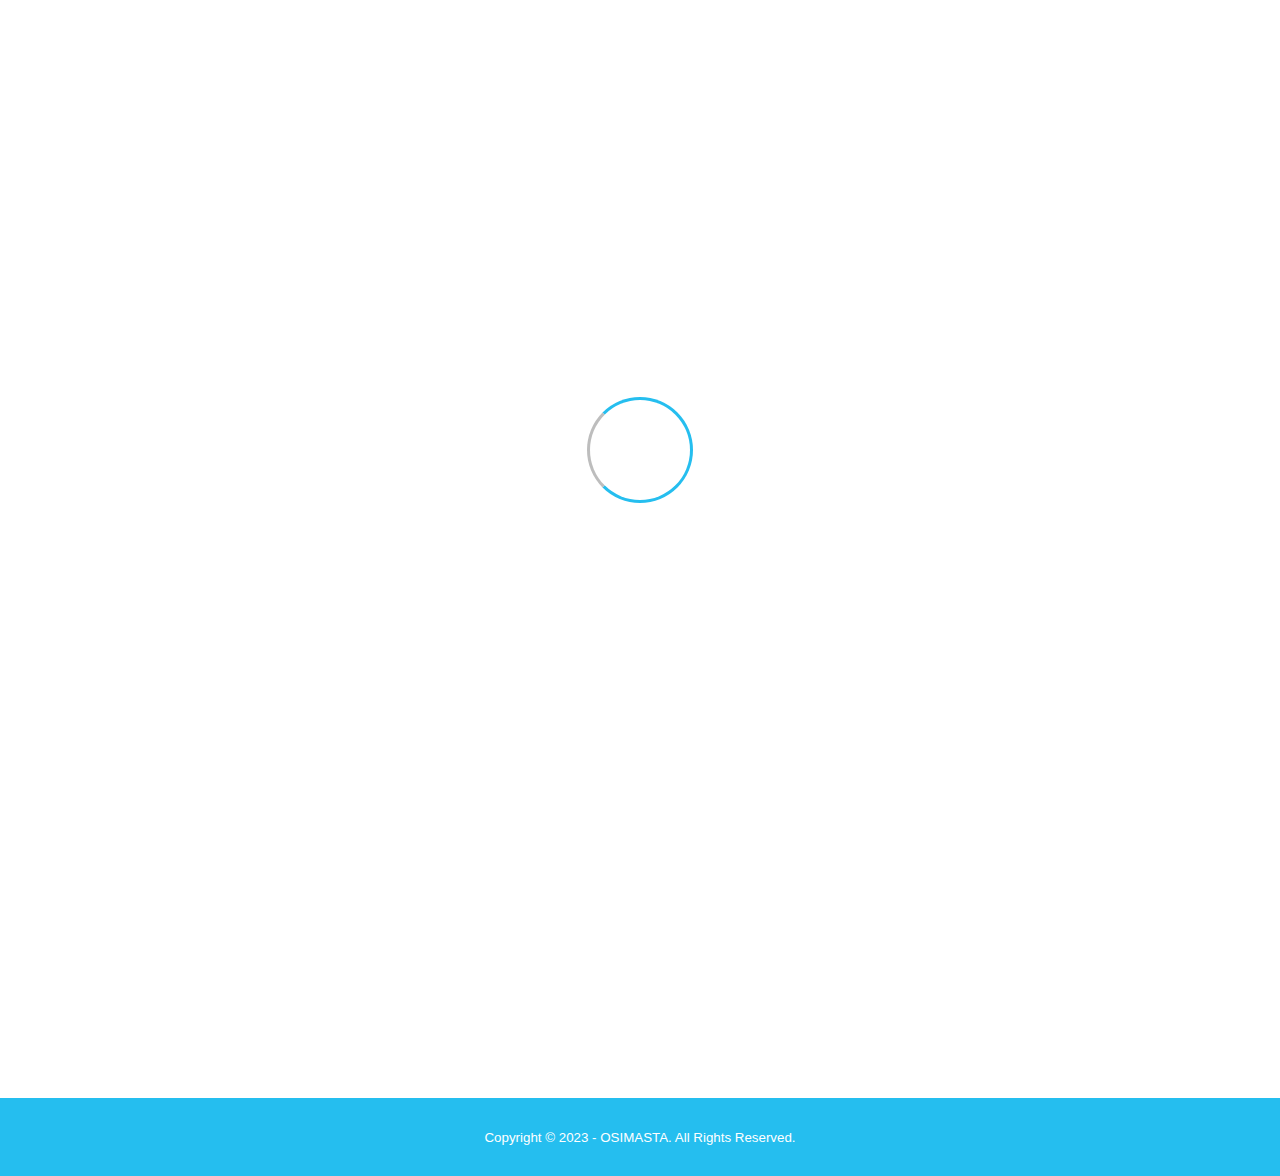
<file: Contactperson.html>
<!DOCTYPE html>
<html>
<head>
    <meta charset="utf-8">
    <meta name="viewport" content="width=device-width, initial-scale=1">
    <title>PENDAFTARAN OSIMASTA</title>
    <link rel="stylesheet" type="text/css" href="CSS/Style.css">
    <link rel="stylesheet" type="text/css" href="https://cdnjs.cloudflare.com/ajax/libs/font-awesome/6.2.1/css/all.min.css">
    <script src="https://code.jquery.com/jquery-3.6.3.min.js" integrity="sha256-pvPw+upLPUjgMXY0G+8O0xUf+/Im1MZjXxxgOcBQBXU=" crossorigin="anonymous"></script>
</head>
<body>

    <!--Loader-->
    <div class="bgloader">
        <div class="loader"></div>
    </div>

    <!-- Header -->
    <div class="medsos">
        <div class="container">
            <ul>
                <li><a href="https://instagram.com/osissmapta?igshid=MDM4ZDc5MmU="><i class="fa-brands fa-instagram"></i> Instagram OSIS</a></li>
                <li><a href="https://instagram.com/osimasta.2022?igshid=MDM4ZDc5MmU="><i class="fa-brands fa-instagram"></i> Instagram OSIMASTA</a></li>
                <li><a href="https://www.tiktok.com/@osissmapta?_t=8ZUJuQePTyD&_r=1"><i class="fa-brands fa-tiktok"></i> Tiktok OSIS</a></li>
                <li><a href="https://www.facebook.com/OSIS-Smapta-280213849143812/?mibextid=ZbWKwL"><i class="fa-brands fa-facebook"></i> Facebook OSIS</a></li>
                <li><a href="https://youtube.com/@osissmapta5804"><i class="fa-brands fa-youtube"></i> Youtube OSIS</a></li>
            </ul>
        </div>
    </div>
    <header>
        <div class="container">
            <h1><img src="Img/Logo Smapta.png" height="30px">     <img src="Img/Logo OSIS.png" height="30px">     <a href="Index.html">OSIMASTA</a></h1>
            <ul>
                <li><a href="Index.html">HOME</a></li>
                <li><a href="Osimasta.html">OSIMASTA</a></li>
                <li><a href="Storytelling.html">STORY TELLING</a></li>
                <li><a href="Pameranseni.html">PAMERAN SENI</a></li>
                <li class="active"><a href="Contactperson.html">CONTACT PERSON</a></li>
            </ul>
        </div>
    </header>

    <!-- Label -->
    <section class="label">
        <div class="container">
            <p>HOME / CONTACT PERSON</p>
        </div>
    </section>

     <!-- Contact Person-->
     <section class="contactperson">
        <div class="container">
            <h3>OSIMASTA</h3>
                <p1><br>Nisa: +62 895 3641 33433</br></p1>
                <p1><br>Christina: +62 878 5186 3309</br></p1>
                <p1><br>Kane: +62 858 8922 1908</br></p1>
            <h3>STORY TELLING</h3>
                <p1><br>Shyfa: +62 812 1672 4093,</br></p1>
            <h3>PAMERAN SENI</h3>
                <p1><br>Devita: +62 812 3095 6277</br></p1>
            <h3>LOKASI</h3>
            <div class="box">
                <div class="col-1">
                    <h4>ALAMAT</h4>
                    <p>Jl. Penanggungan No.4, Bandar Lor, Kec. Mojoroto, Kota Kediri Prov. Jawa Timur</p>
                </div>
            </div>
            <iframe src="https://www.google.com/maps/embed?pb=!1m18!1m12!1m3!1d3952.77629223762!2d111.99797481406146!3d-7.813489379747373!2m3!1f0!2f0!3f0!3m2!1i1024!2i768!4f13.1!3m3!1m2!1s0x2e785720028f7975%3A0xb3b38d3c465b2462!2sSMA%20Negeri%207%20Kota%20Kediri!5e0!3m2!1sid!2sid!4v1675278610691!5m2!1sid!2sid" width="100%" height="450" style="border:0;" allowfullscreen="" loading="lazy" referrerpolicy="no-referrer-when-downgrade"></iframe>
        </div>
     </section>

     <!-- Footer -->
     <footer>
        <div class="container">
            <small>Copyright &copy; 2023 - OSIMASTA. All Rights Reserved.</small>
        </div>
     </footer>

     <script type="text/javascript">
        $(document).ready(function(){
            $(".bgloader").hide();
        })
     </script>

</body>
</html>
</file>
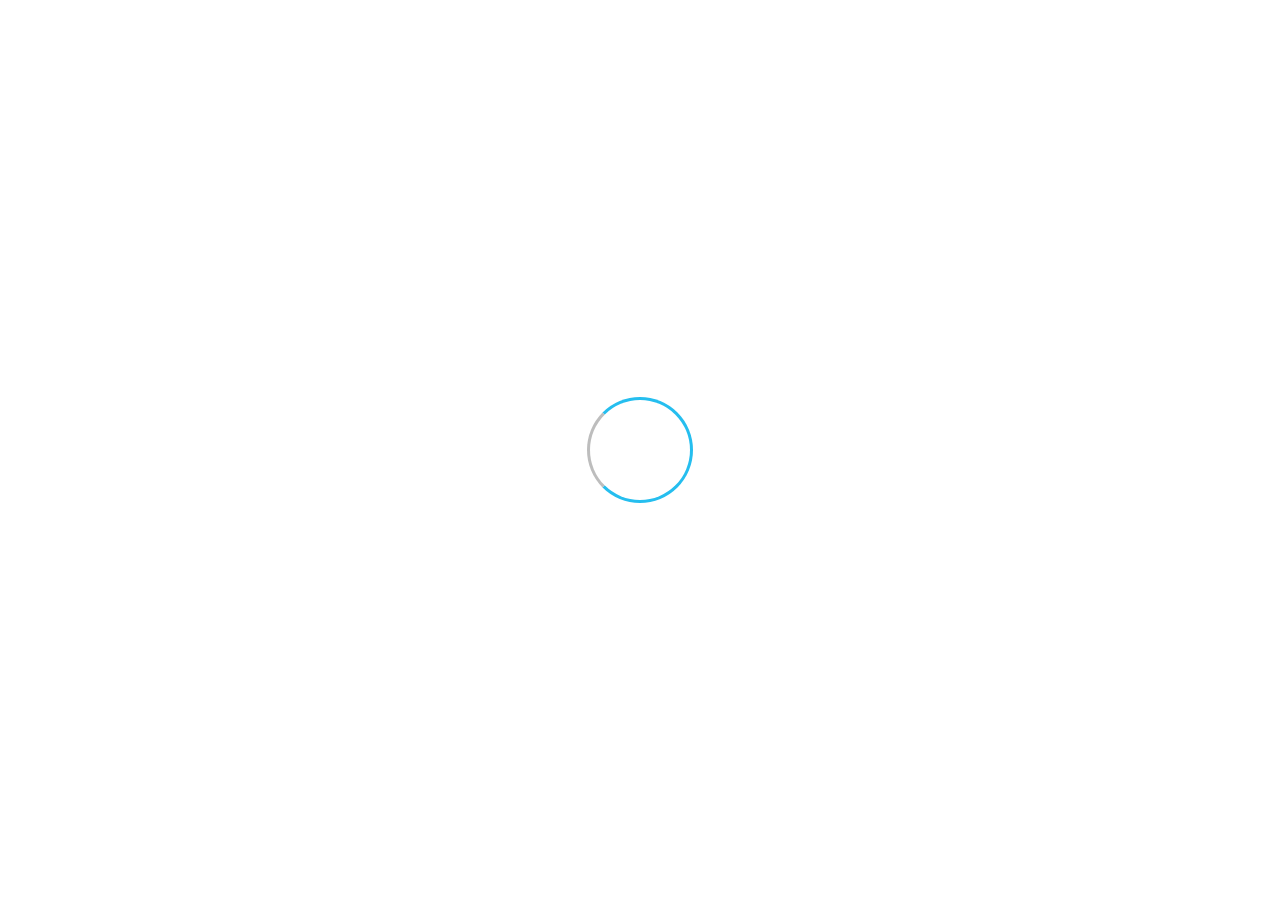
<file: Osimasta.html>
<!DOCTYPE html>
<html>
<head>
    <meta charset="utf-8">
    <meta name="viewport" content="width=device-width, initial-scale=1">
    <title>PENDAFTARAN OSIMASTA</title>
    <link rel="stylesheet" type="text/css" href="CSS/Style.css">
    <link rel="stylesheet" type="text/css" href="https://cdnjs.cloudflare.com/ajax/libs/font-awesome/6.2.1/css/all.min.css">
    <script src="https://code.jquery.com/jquery-3.6.3.min.js" integrity="sha256-pvPw+upLPUjgMXY0G+8O0xUf+/Im1MZjXxxgOcBQBXU=" crossorigin="anonymous"></script>
</head>
<body>

    <!--Loader-->
    <div class="bgloader">
        <div class="loader"></div>
    </div>

    <!-- Header -->
    <div class="medsos">
        <div class="container">
            <ul>
                <li><a href="https://instagram.com/osissmapta?igshid=MDM4ZDc5MmU="><i class="fa-brands fa-instagram"></i> Instagram OSIS</a></li>
                <li><a href="https://instagram.com/osimasta.2022?igshid=MDM4ZDc5MmU="><i class="fa-brands fa-instagram"></i> Instagram OSIMASTA</a></li>
                <li><a href="https://www.tiktok.com/@osissmapta?_t=8ZUJuQePTyD&_r=1"><i class="fa-brands fa-tiktok"></i> Tiktok OSIS</a></li>
                <li><a href="https://www.facebook.com/OSIS-Smapta-280213849143812/?mibextid=ZbWKwL"><i class="fa-brands fa-facebook"></i> Facebook OSIS</a></li>
                <li><a href="https://youtube.com/@osissmapta5804"><i class="fa-brands fa-youtube"></i> Youtube OSIS</a></li>
            </ul>
        </div>
    </div>
    <header>
        <div class="container">
            <h1><img src="Img/Logo Smapta.png" height="30px">     <img src="Img/Logo OSIS.png" height="30px">     <a href="Index.html">OSIMASTA</a></h1>
            <ul>
                <li><a href="Index.html">HOME</a></li>
                <li class="active"><a href="Osimasta.html">OSIMASTA</a></li>
                <li><a href="Storytelling.html">STORY TELLING</a></li>
                <li><a href="Pameranseni.html">PAMERAN SENI</a></li>
                <li><a href="Contactperson.html">CONTACT PERSON</a></li>
            </ul>
        </div>
    </header>

    <!-- Label -->
    <section class="label">
        <div class="container">
            <p>HOME / OSIMASTA</p>
        </div>
    </section>

    <!-- Osimasta -->
    <section class="osimasta">
        <div class="container">
            <h3>OSIMASTA</h3>
            <p>Halo para calon peserta <strong>OSIMASTA!</strong></p>
            <p><strong>JUKLAK OSIMASTA</strong></p>
            <p1>Untuk para calon peserta OSIMASTA diwajibkan untuk membaca juklak yang telah disediakan terlebih dahulu untuk memahami setiap persyaratan serta setiap ketentuan dalam lomba OSIMASTA.</p1>
            <p1>Untuk juklak OSIMASTA silahkan </p1>
            <p2><strong><a href="https://drive.google.com/file/d/1DywSCqmu2XGtFUXQRtFfB5pE969esuCZ/view?usp=drivesdk">KLIK DISINI</a></strong></p2>
            <p><strong>PENDAFTARAN OSIMASTA</strong></p>
            <p1>Untuk para calon peserta yang ingin mengikuti lomba OSIMASTA, Diwajibkan melakukan pendaftaran terlebih dahulu, sebelum melanjutkan ketahapan berikutnya.</p1>
            <p1>Untuk pendaftaran OSIMASTA silahkan </p1>
            <p2><strong><a href="https://docs.google.com/forms/d/e/1FAIpQLSdCsHyLkcuGLVXtp3QEYjrMA7uTKoRiJjpYTWmCpZqqv2DNgA/viewform?usp=sf_link">KLIK DISINI</a></strong></p2>
            <p><strong>CONTACT PERSON</strong></p>
            <p1><br>Nisa: +62 895 3641 33433</br></p1>
            <p1><br>Christina: +62 878 5186 3309</br></p1>
            <p1><br>Kane: +62 858 8922 1908</br></p1>
        </div>
    </section>

     <!-- Footer -->
     <footer>
        <div class="container">
            <small>Copyright &copy; 2023 - OSIMASTA. All Rights Reserved.</small>
        </div>
     </footer>

     <script type="text/javascript">
        $(document).ready(function(){
            $(".bgloader").hide();
        })
     </script>

</body>
</html>
</file>
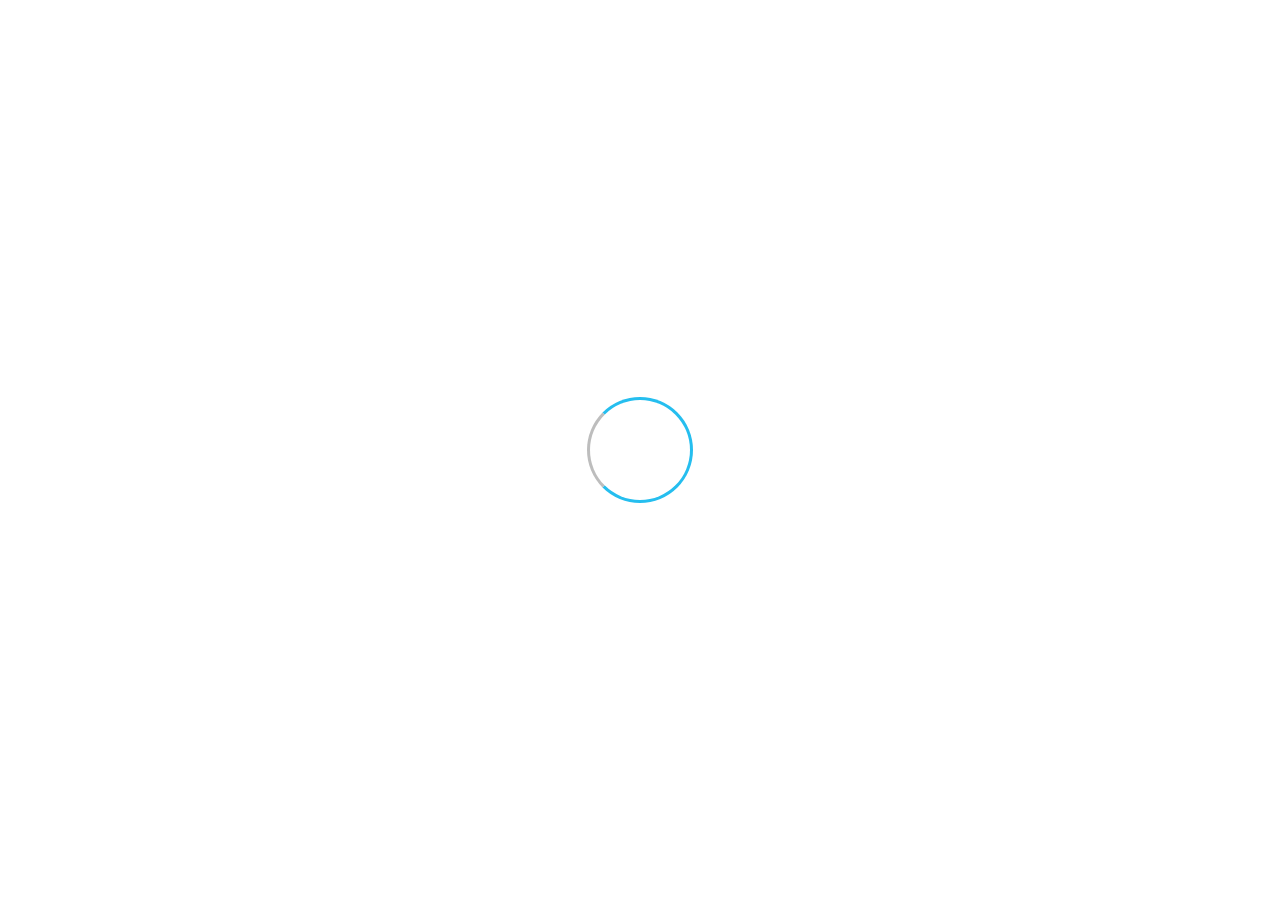
<file: Pameranseni.html>
<!DOCTYPE html>
<html>
<head>
    <meta charset="utf-8">
    <meta name="viewport" content="width=device-width, initial-scale=1">
    <title>PENDAFTARAN OSIMASTA</title>
    <link rel="stylesheet" type="text/css" href="CSS/Style.css">
    <link rel="stylesheet" type="text/css" href="https://cdnjs.cloudflare.com/ajax/libs/font-awesome/6.2.1/css/all.min.css">
    <script src="https://code.jquery.com/jquery-3.6.3.min.js" integrity="sha256-pvPw+upLPUjgMXY0G+8O0xUf+/Im1MZjXxxgOcBQBXU=" crossorigin="anonymous"></script>
</head>
<body>

    <!--Loader-->
    <div class="bgloader">
        <div class="loader"></div>
    </div>

    <!-- Header -->
    <div class="medsos">
        <div class="container">
            <ul>
                <li><a href="https://instagram.com/osissmapta?igshid=MDM4ZDc5MmU="><i class="fa-brands fa-instagram"></i> Instagram OSIS</a></li>
                <li><a href="https://instagram.com/osimasta.2022?igshid=MDM4ZDc5MmU="><i class="fa-brands fa-instagram"></i> Instagram OSIMASTA</a></li>
                <li><a href="https://www.tiktok.com/@osissmapta?_t=8ZUJuQePTyD&_r=1"><i class="fa-brands fa-tiktok"></i> Tiktok OSIS</a></li>
                <li><a href="https://www.facebook.com/OSIS-Smapta-280213849143812/?mibextid=ZbWKwL"><i class="fa-brands fa-facebook"></i> Facebook OSIS</a></li>
                <li><a href="https://youtube.com/@osissmapta5804"><i class="fa-brands fa-youtube"></i> Youtube OSIS</a></li>
            </ul>
        </div>
    </div>
    <header>
        <div class="container">
            <h1><img src="Img/Logo Smapta.png" height="30px">     <img src="Img/Logo OSIS.png" height="30px">     <a href="Index.html">OSIMASTA</a></h1>
            <ul>
                <li><a href="Index.html">HOME</a></li>
                <li><a href="Osimasta.html">OSIMASTA</a></li>
                <li><a href="Storytelling.html">STORY TELLING</a></li>
                <li class="active"><a href="Pameranseni.html">PAMERAN SENI</a></li>
                <li><a href="Contactperson.html">CONTACT PERSON</a></li>
            </ul>
        </div>
    </header>

    <!-- Label -->
    <section class="label">
        <div class="container">
            <p>HOME / PAMERAN SENI</p>
        </div>
    </section>

     <!-- Pameran Seni -->
     <section class="pameranseni">
        <div class="container">
            <h3>PAMERAN SENI</h3>
            <p>Halo para calon peserta <strong>Pameran Seni!</strong></p>
            <p><strong>JUKLAK PAMERAN SENI</strong></p>
            <p1>Untuk para calon peserta Pameran Seni diwajibkan untuk membaca juklak yang telah disediakan terlebih dahulu untuk memahami setiap persyaratan serta setiap ketentuan dalam lomba Pameran Seni.</p1>
            <p1>Untuk juklak Pameran Seni silahkan </p1>
            <p2><strong><a href="#">KLIK DISINI</a></strong></p2>
            <p><strong>PENDAFTARAN PAMERAN SENI</strong></p>
            <p1>Untuk para calon peserta yang ingin mengikuti lomba Pameran Seni, Diwajibkan melakukan pendaftaran terlebih dahulu, sebelum melanjutkan ketahapan berikutnya.</p1>
            <p1>Untuk pendaftaran Pameran Seni silahkan </p1>
            <p2><strong><a href="#">KLIK DISINI</a></strong></p2>
            <p><strong>CONTACT PERSON</strong></p>
            <p1><br>Devita: +62 812 3095 6277</br></p1>
        </div>
     </section>

     <!-- Footer -->
     <footer>
        <div class="container">
            <small>Copyright &copy; 2023 - OSIMASTA. All Rights Reserved.</small>
        </div>
     </footer>

     <script type="text/javascript">
        $(document).ready(function(){
            $(".bgloader").hide();
        })
     </script>

</body>
</html>
</file>
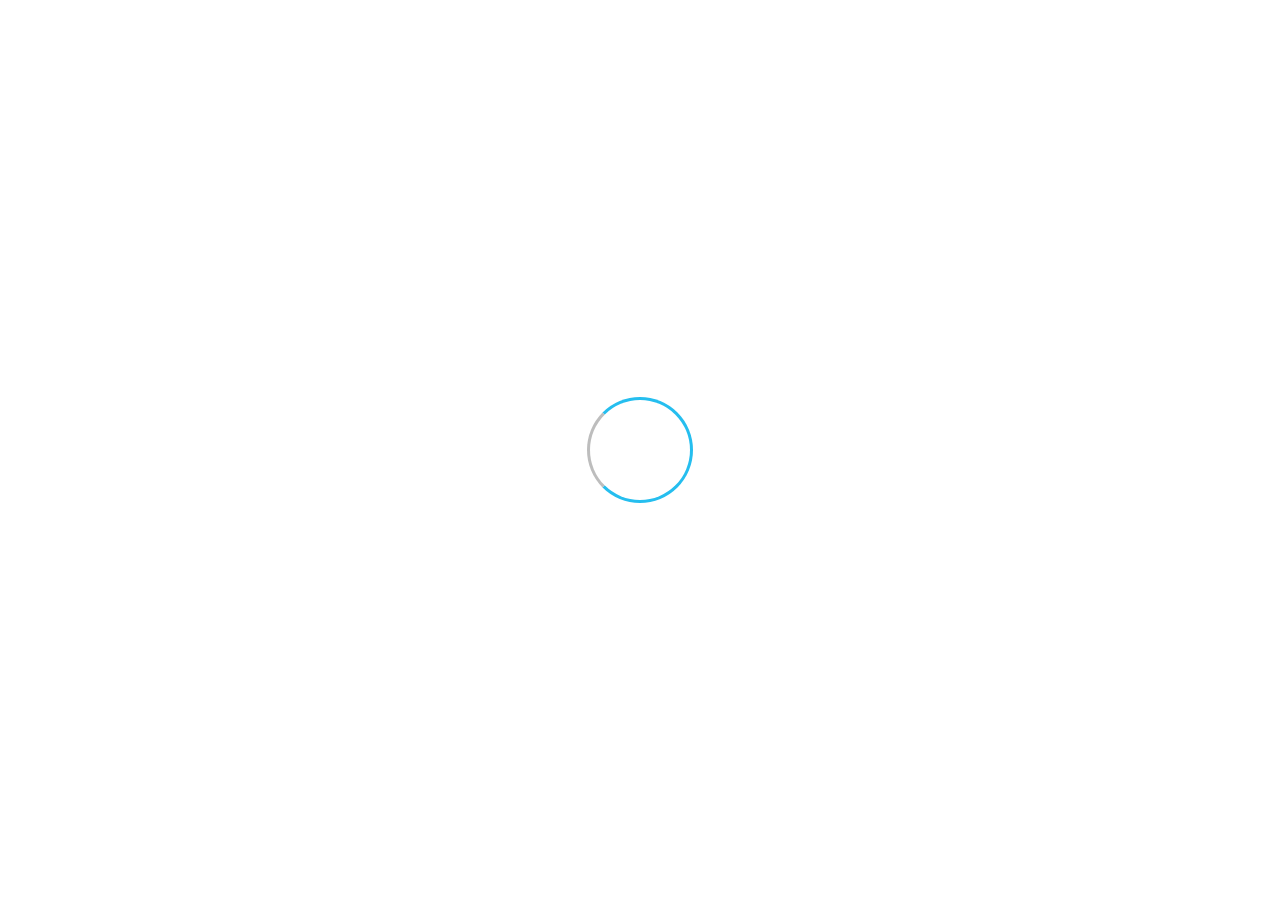
<file: Storytelling.html>
<!DOCTYPE html>
<html>
<head>
    <meta charset="utf-8">
    <meta name="viewport" content="width=device-width, initial-scale=1">
    <title>PENDAFTARAN OSIMASTA</title>
    <link rel="stylesheet" type="text/css" href="CSS/Style.css">
    <link rel="stylesheet" type="text/css" href="https://cdnjs.cloudflare.com/ajax/libs/font-awesome/6.2.1/css/all.min.css">
    <script src="https://code.jquery.com/jquery-3.6.3.min.js" integrity="sha256-pvPw+upLPUjgMXY0G+8O0xUf+/Im1MZjXxxgOcBQBXU=" crossorigin="anonymous"></script>
</head>
<body>

    <!--Loader-->
    <div class="bgloader">
        <div class="loader"></div>
    </div>

    <!-- Header -->
    <div class="medsos">
        <div class="container">
            <ul>
                <li><a href="https://instagram.com/osissmapta?igshid=MDM4ZDc5MmU="><i class="fa-brands fa-instagram"></i> Instagram OSIS</a></li>
                <li><a href="https://instagram.com/osimasta.2022?igshid=MDM4ZDc5MmU="><i class="fa-brands fa-instagram"></i> Instagram OSIMASTA</a></li>
                <li><a href="https://www.tiktok.com/@osissmapta?_t=8ZUJuQePTyD&_r=1"><i class="fa-brands fa-tiktok"></i> Tiktok OSIS</a></li>
                <li><a href="https://www.facebook.com/OSIS-Smapta-280213849143812/?mibextid=ZbWKwL"><i class="fa-brands fa-facebook"></i> Facebook OSIS</a></li>
                <li><a href="https://youtube.com/@osissmapta5804"><i class="fa-brands fa-youtube"></i> Youtube OSIS</a></li>
            </ul>
        </div>
    </div>
    <header>
        <div class="container">
            <h1><img src="Img/Logo Smapta.png" height="30px">     <img src="Img/Logo OSIS.png" height="30px">     <a href="Index.html">OSIMASTA</a></h1>
            <ul>
                <li><a href="Index.html">HOME</a></li>
                <li><a href="Osimasta.html">OSIMASTA</a></li>
                <li class="active"><a href="Storytelling.html">STORY TELLING</a></li>
                <li><a href="Pameranseni.html">PAMERAN SENI</a></li>
                <li><a href="Contactperson.html">CONTACT PERSON</a></li>
            </ul>
        </div>
    </header>

    <!-- Label -->
    <section class="label">
        <div class="container">
            <p>HOME / STORY TELLING</p>
        </div>
    </section>

     <!-- Story Telling -->
     <section class="storytelling">
        <div class="container">
            <h3>STORY TELLING</h3>
            <p>Halo para calon peserta <strong>Story Telling!</strong></p>
            <p><strong>JUKLAK STORY TELLING</strong></p>
            <p1>Untuk para calon peserta Story Telling diwajibkan untuk membaca juklak yang telah disediakan terlebih dahulu untuk memahami setiap persyaratan serta setiap ketentuan dalam lomba Story Telling.</p1>
            <p1>Untuk juklak Story Telling silahkan </p1>
            <p2><strong><a href="#">KLIK DISINI</a></strong></p2>
            <p><strong>PENDAFTARAN STORY TELLING</strong></p>
            <p1>Untuk para calon peserta yang ingin mengikuti lomba Story Telling, Diwajibkan melakukan pendaftaran terlebih dahulu, sebelum melanjutkan ketahapan berikutnya.</p1>
            <p1>Untuk pendaftaran Story Telling silahkan </p1>
            <p2><strong><a href="#">KLIK DISINI</a></strong></p2>
            <p><strong>CONTACT PERSON</strong></p>
            <p1><br>Shyfa: +62 812 1672 4093,</br></p1>
        </div>
     </section>

     <!-- Footer -->
     <footer>
        <div class="container">
            <small>Copyright &copy; 2023 - OSIMASTA. All Rights Reserved.</small>
        </div>
     </footer>

     <script type="text/javascript">
        $(document).ready(function(){
            $(".bgloader").hide();
        })
     </script>

</body>
</html>
</file>
<file: CSS/Style.css>
* {
    padding: 0;
    margin: 0;
    font-family: sans-serif;
}
* {
    color: inherit;
    text-decoration: none;
}
.medsos {
    padding: 5px 0;
    background-color: #25BEEF;
}
.medsos ul li {
    display: inline-block;
    color: #fff;
    margin-right: 8px;
}
.container {
    width: 90%;
    margin: 0 auto;
}
.container:after {
    content: ' ';
    display: block;
    clear: both;
}
header h1 {
    float: left;
    padding: 10px 0;
    color: #25BEEF;
}
header ul {
    float: right;
}
header ul li {
    display: inline-block;
}
header ul li a {
    padding: 20px 15px;
    display: inline-block;
}
header ul li a:hover {
    background-color: #25BEEF;
    color: #fff;
}
.active {
    background-color: #25BEEF;
    color: #fff;
}
.banner {
    height: 1000px;
    background-image: url('../img/Background\ Web.jpg');
    background-size: cover;
    position: relative;
    display: flex;
    justify-content: center;
    align-items: center;
}
.banner:after {
    content: ' ';
    display: block;
    position: absolute;
    top: 0;
    left: 0;
    right: 0;
    bottom: 0;
    background-color: rgba(37, 190, 239, 0.6);
}
.banner h2 {
    color: #fff;
    z-index: 1;
    padding: 20px 25px;
    border: 3px solid #fff;
}
section {
    padding: 15px 0;
}
section h3 {
    text-align: center;
    padding: 4px 0;
    color: #25BEEF;
    margin-bottom: 4px;
}
.osimasta p {
    color: #BDBDBD;
    word-spacing: 2px;
    line-height: 26px;
    margin-top: 10px;
    text-align: center;
}
.osimasta p1 {
    color: #BDBDBD;
    word-spacing: 2px;
    line-height: 20px;
    margin-bottom: 2px;
    text-align: center;
}
.osimasta p2 {
    color: #FF2626;
    word-spacing: 2px;
    line-height: 20px;
    margin-bottom: 2px;
    text-align: center;
}
.storytelling p {
    color: #BDBDBD;
    word-spacing: 2px;
    line-height: 26px;
    margin-top: 10px;
    text-align: center;
}
.storytelling p1 {
    color: #BDBDBD;
    word-spacing: 2px;
    line-height: 20px;
    margin-bottom: 2px;
    text-align: center;
}
.storytelling p2 {
    color: #FF2626;
    word-spacing: 2px;
    line-height: 20px;
    margin-bottom: 2px;
    text-align: center;
}
.pameranseni p {
    color: #BDBDBD;
    word-spacing: 2px;
    line-height: 26px;
    margin-top: 10px;
    text-align: center;
}
.pameranseni p1 {
    color: #BDBDBD;
    word-spacing: 2px;
    line-height: 20px;
    margin-bottom: 2px;
    text-align: center;
}
.pameranseni p2 {
    color: #FF2626;
    word-spacing: 2px;
    line-height: 20px;
    margin-bottom: 2px;
    text-align: center;
}
.contactperson p {
    color: #BDBDBD;
    word-spacing: 2px;
    line-height: 26px;
    margin-bottom: 20px;
    text-align: center;
}
.contactperson p1 {
    color: #BDBDBD;
    word-spacing: 2px;
    line-height: 20px;
    margin-bottom: 2px;
    text-align: center;
}
footer {
    padding: 30px 0;
    background-color: #25BEEF;
    color: #fff;
    text-align: center;
}
header li a {
    color: #BDBDBD;
}
.bgloader {
    background-color: #fff;
    position: fixed;
    top: 0;
    left: 0;
    right: 0;
    bottom: 0;
    z-index: 9999;
    display: flex;
    justify-content: center;
    align-items: center;
}
.bgloader .loader {
    width: 100px;
    height: 100px;
    border: 3px solid #BDBDBD;
    border-radius: 50%;
    border-top-color: #25BEEF;
    border-right-color: #25BEEF;
    border-bottom-color: #25BEEF;
    animation: putaran 1s linear infinite;
}
@keyframes putaran {
    100% {
        transform: rotate(360deg);
    }
}
.label {
    background-color: #25BEEF;
    color: #fff;
}
.box .col-1 {
    padding: 20px;
    box-sizing: border-box;
    text-align: center;
    float: center;
    color: #BDBDBD;

}
.box .col-1 h4 {
    margin: 20px 0;
}
@media screen and (max-width: 768px) {
    .container {
        width: 90%;
    }
    header h1 {
        text-align: center;
        float: none;
    }
    header ul {
        text-align: center;
        float: none;
    }
    .box .col-1 {
        width: 100%;
        float: none;
        margin-bottom: 15px;
    }
}
</file>
